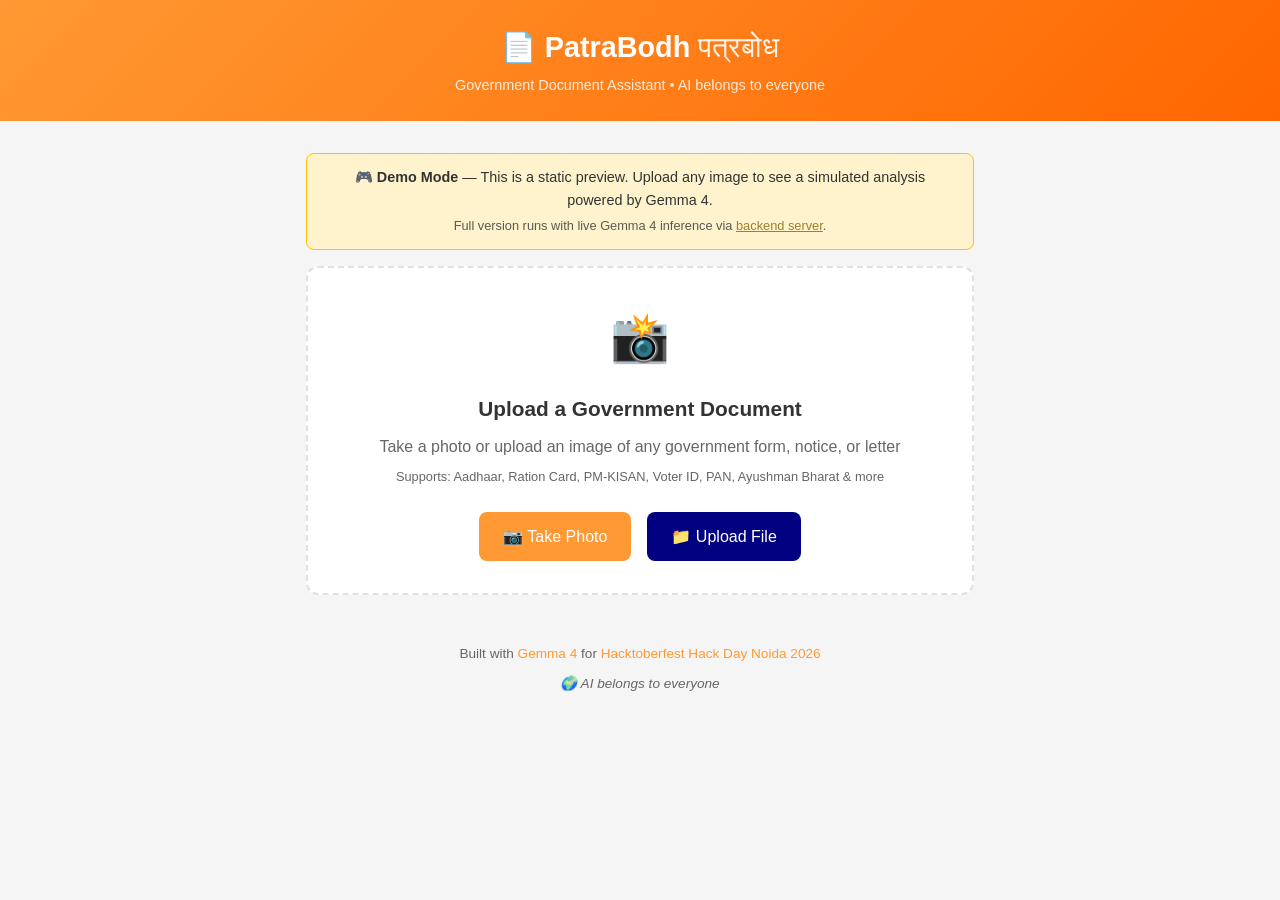
<file: docs/index.html>
<!DOCTYPE html>
<html lang="hi">
<head>
    <meta charset="UTF-8">
    <meta name="viewport" content="width=device-width, initial-scale=1.0">
    <title>PatraBodh 📄🔍 - Government Document Assistant</title>
    <link rel="stylesheet" href="style.css">
    <link rel="manifest" href="manifest.json">
    <meta name="theme-color" content="#FF9933">
    <meta name="description" content="Point your camera at any government form and get plain-language explanations in Hindi or English">
</head>
<body>
    <header>
        <div class="header-content">
            <h1>📄 PatraBodh <span class="subtitle">पत्रबोध</span></h1>
            <p class="tagline">Government Document Assistant • AI belongs to everyone</p>
        </div>
    </header>

    <main>
        <!-- Demo Banner -->
        <section class="demo-banner">
            <p>🎮 <strong>Demo Mode</strong> — This is a static preview. Upload any image to see a simulated analysis powered by Gemma 4.</p>
            <p class="demo-note">Full version runs with live Gemma 4 inference via <a href="https://github.com/kiru-ji/patrabodh">backend server</a>.</p>
        </section>

        <!-- Upload Section -->
        <section class="upload-section" id="uploadSection">
            <div class="upload-area" id="dropZone">
                <div class="upload-icon">📸</div>
                <h2>Upload a Government Document</h2>
                <p>Take a photo or upload an image of any government form, notice, or letter</p>
                <p class="supported">Supports: Aadhaar, Ration Card, PM-KISAN, Voter ID, PAN, Ayushman Bharat & more</p>
                
                <div class="upload-buttons">
                    <label class="btn btn-primary">
                        📷 Take Photo
                        <input type="file" accept="image/*" capture="environment" id="cameraInput" hidden>
                    </label>
                    <label class="btn btn-secondary">
                        📁 Upload File
                        <input type="file" accept="image/jpeg,image/png,image/webp" id="fileInput" hidden>
                    </label>
                </div>
            </div>
        </section>

        <!-- Preview Section -->
        <section class="preview-section hidden" id="previewSection">
            <div class="preview-container">
                <img id="previewImage" alt="Document preview">
                <button class="btn btn-small" id="changeImageBtn">Change Image</button>
            </div>
        </section>

        <!-- Loading Section -->
        <section class="loading-section hidden" id="loadingSection">
            <div class="spinner"></div>
            <p>Analyzing document with Gemma 4...</p>
            <p class="loading-subtitle">Reading text • Understanding fields • Generating explanation</p>
        </section>

        <!-- Results Section -->
        <section class="results-section hidden" id="resultsSection">
            <div class="results-header">
                <h2>📋 Document Analysis</h2>
                <button class="btn btn-small" id="analyzeAnotherBtn">Analyze Another</button>
            </div>

            <div class="result-card fields-card" id="fieldsCard">
                <h3>🏷️ Extracted Information</h3>
                <div id="fieldsContent"></div>
            </div>

            <div class="result-card analysis-card">
                <h3>📖 Explanation</h3>
                <div id="analysisContent" class="markdown-content"></div>
            </div>
        </section>

        <!-- Error Section -->
        <section class="error-section hidden" id="errorSection">
            <div class="error-card">
                <h3>⚠️ Error</h3>
                <p id="errorMessage"></p>
                <button class="btn btn-primary" id="retryBtn">Try Again</button>
            </div>
        </section>
    </main>

    <footer>
        <p>Built with <a href="https://ai.google.dev/gemma" target="_blank">Gemma 4</a> for 
        <a href="https://www.mlh.com/events/hacktoberfest-hack-day-noida" target="_blank">Hacktoberfest Hack Day Noida 2026</a></p>
        <p class="theme">🌍 AI belongs to everyone</p>
    </footer>

    <script src="app.js"></script>
</body>
</html>
</file>
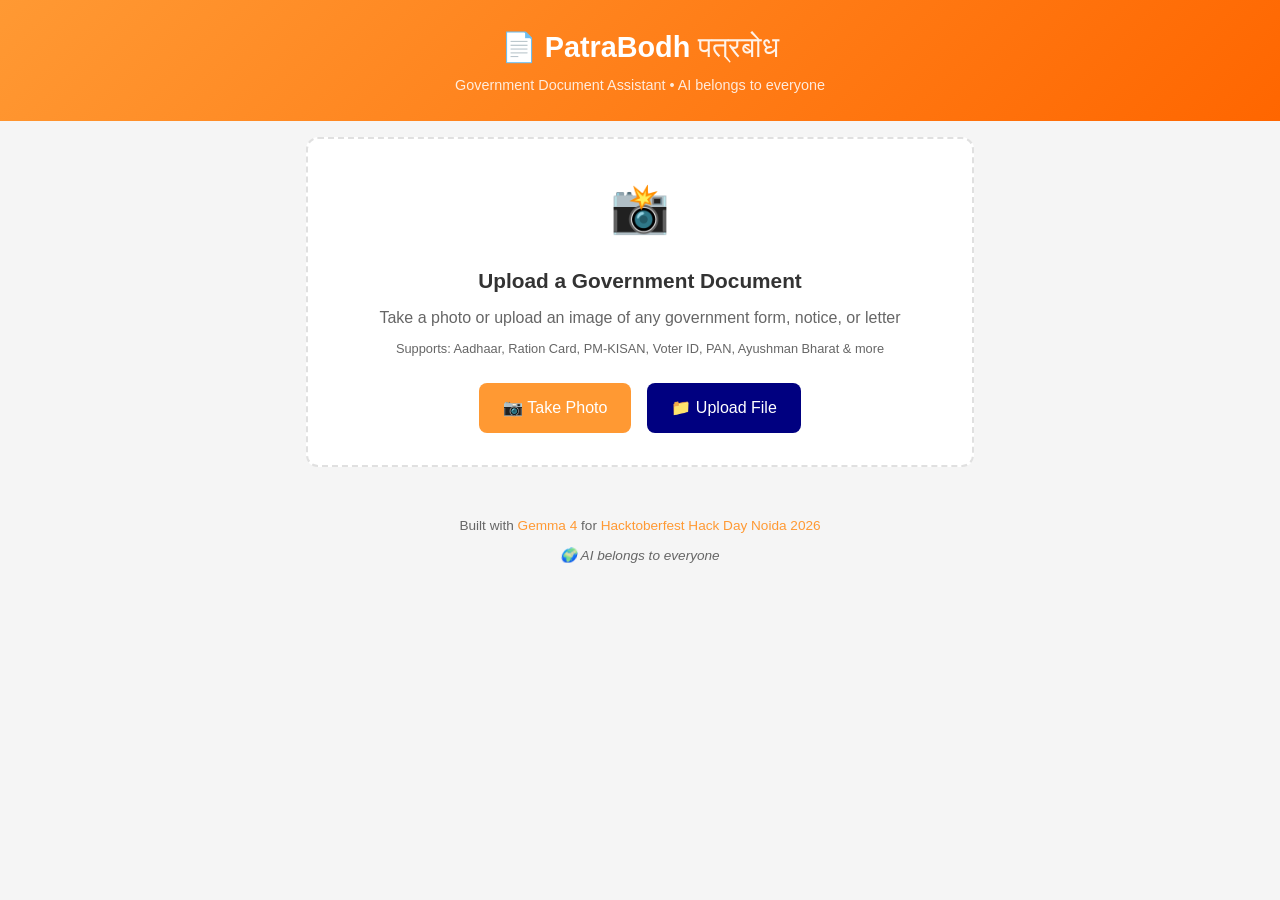
<file: static/index.html>
<!DOCTYPE html>
<html lang="hi">
<head>
    <meta charset="UTF-8">
    <meta name="viewport" content="width=device-width, initial-scale=1.0">
    <title>PatraBodh 📄🔍 - Government Document Assistant</title>
    <link rel="stylesheet" href="/static/style.css">
    <link rel="manifest" href="/static/manifest.json">
    <meta name="theme-color" content="#FF9933">
    <meta name="description" content="Point your camera at any government form and get plain-language explanations in Hindi or English">
</head>
<body>
    <header>
        <div class="header-content">
            <h1>📄 PatraBodh <span class="subtitle">पत्रबोध</span></h1>
            <p class="tagline">Government Document Assistant • AI belongs to everyone</p>
        </div>
    </header>

    <main>
        <!-- Upload Section -->
        <section class="upload-section" id="uploadSection">
            <div class="upload-area" id="dropZone">
                <div class="upload-icon">📸</div>
                <h2>Upload a Government Document</h2>
                <p>Take a photo or upload an image of any government form, notice, or letter</p>
                <p class="supported">Supports: Aadhaar, Ration Card, PM-KISAN, Voter ID, PAN, Ayushman Bharat & more</p>
                
                <div class="upload-buttons">
                    <label class="btn btn-primary">
                        📷 Take Photo
                        <input type="file" accept="image/*" capture="environment" id="cameraInput" hidden>
                    </label>
                    <label class="btn btn-secondary">
                        📁 Upload File
                        <input type="file" accept="image/jpeg,image/png,image/webp" id="fileInput" hidden>
                    </label>
                </div>
            </div>
        </section>

        <!-- Preview Section -->
        <section class="preview-section hidden" id="previewSection">
            <div class="preview-container">
                <img id="previewImage" alt="Document preview">
                <button class="btn btn-small" id="changeImageBtn">Change Image</button>
            </div>
        </section>

        <!-- Loading Section -->
        <section class="loading-section hidden" id="loadingSection">
            <div class="spinner"></div>
            <p>Analyzing document with Gemma 4...</p>
            <p class="loading-subtitle">Reading text • Understanding fields • Generating explanation</p>
        </section>

        <!-- Results Section -->
        <section class="results-section hidden" id="resultsSection">
            <div class="results-header">
                <h2>📋 Document Analysis</h2>
                <button class="btn btn-small" id="analyzeAnotherBtn">Analyze Another</button>
            </div>

            <!-- Structured Fields (if extracted) -->
            <div class="result-card fields-card hidden" id="fieldsCard">
                <h3>🏷️ Extracted Information</h3>
                <div id="fieldsContent"></div>
            </div>

            <!-- Full Analysis -->
            <div class="result-card analysis-card">
                <h3>📖 Explanation</h3>
                <div id="analysisContent" class="markdown-content"></div>
            </div>
        </section>

        <!-- Error Section -->
        <section class="error-section hidden" id="errorSection">
            <div class="error-card">
                <h3>⚠️ Error</h3>
                <p id="errorMessage"></p>
                <button class="btn btn-primary" id="retryBtn">Try Again</button>
            </div>
        </section>
    </main>

    <footer>
        <p>Built with <a href="https://ai.google.dev/gemma" target="_blank">Gemma 4</a> for 
        <a href="https://www.mlh.com/events/hacktoberfest-hack-day-noida" target="_blank">Hacktoberfest Hack Day Noida 2026</a></p>
        <p class="theme">🌍 AI belongs to everyone</p>
    </footer>

    <script src="/static/app.js"></script>
</body>
</html>
</file>
<file: docs/style.css>
/* PatraBodh - Mobile-Responsive Styles */

:root {
    --saffron: #FF9933;
    --white: #FFFFFF;
    --green: #138808;
    --blue: #000080;
    --bg: #f5f5f5;
    --card-bg: #ffffff;
    --text: #333333;
    --text-light: #666666;
    --border: #e0e0e0;
    --radius: 12px;
    --shadow: 0 2px 8px rgba(0,0,0,0.1);
}

* { margin: 0; padding: 0; box-sizing: border-box; }

body {
    font-family: -apple-system, BlinkMacSystemFont, 'Segoe UI', Roboto, sans-serif;
    background: var(--bg);
    color: var(--text);
    line-height: 1.6;
    min-height: 100vh;
}

/* Header */
header {
    background: linear-gradient(135deg, var(--saffron), #ff6600);
    color: var(--white);
    padding: 1.5rem 1rem;
    text-align: center;
}

header h1 { font-size: 1.8rem; margin-bottom: 0.25rem; }
header .subtitle { font-weight: normal; opacity: 0.9; }
header .tagline { font-size: 0.9rem; opacity: 0.85; }

/* Main */
main { max-width: 700px; margin: 0 auto; padding: 1rem; }

/* Upload Area */
.upload-area {
    background: var(--card-bg);
    border: 2px dashed var(--border);
    border-radius: var(--radius);
    padding: 2rem 1.5rem;
    text-align: center;
    transition: border-color 0.3s, background 0.3s;
}

.upload-area.dragover {
    border-color: var(--saffron);
    background: #fff8f0;
}

.upload-icon { font-size: 3rem; margin-bottom: 1rem; }
.upload-area h2 { font-size: 1.3rem; margin-bottom: 0.5rem; }
.upload-area p { color: var(--text-light); margin-bottom: 0.5rem; }
.upload-area .supported { font-size: 0.8rem; color: var(--text-light); margin-bottom: 1.5rem; }

.upload-buttons { display: flex; gap: 1rem; justify-content: center; flex-wrap: wrap; }

.btn {
    display: inline-flex;
    align-items: center;
    gap: 0.5rem;
    padding: 0.75rem 1.5rem;
    border: none;
    border-radius: 8px;
    font-size: 1rem;
    cursor: pointer;
    transition: transform 0.2s, box-shadow 0.2s;
    text-decoration: none;
}

.btn:hover { transform: translateY(-1px); box-shadow: var(--shadow); }
.btn:active { transform: translateY(0); }

.btn-primary { background: var(--saffron); color: var(--white); }
.btn-secondary { background: var(--blue); color: var(--white); }
.btn-small { padding: 0.4rem 1rem; font-size: 0.85rem; background: var(--text-light); color: var(--white); border-radius: 6px; border: none; cursor: pointer; }

/* Preview */
.preview-section { margin-top: 1rem; }
.preview-container { text-align: center; }
.preview-container img {
    max-width: 100%;
    max-height: 400px;
    border-radius: var(--radius);
    box-shadow: var(--shadow);
    margin-bottom: 1rem;
}

/* Loading */
.loading-section { text-align: center; padding: 3rem 1rem; }
.spinner {
    width: 48px; height: 48px;
    border: 4px solid var(--border);
    border-top-color: var(--saffron);
    border-radius: 50%;
    animation: spin 0.8s linear infinite;
    margin: 0 auto 1rem;
}
@keyframes spin { to { transform: rotate(360deg); } }
.loading-subtitle { font-size: 0.85rem; color: var(--text-light); margin-top: 0.5rem; }

/* Results */
.results-header { display: flex; justify-content: space-between; align-items: center; margin-bottom: 1rem; }
.results-header h2 { font-size: 1.3rem; }

.result-card {
    background: var(--card-bg);
    border-radius: var(--radius);
    padding: 1.5rem;
    margin-bottom: 1rem;
    box-shadow: var(--shadow);
}

.result-card h3 { font-size: 1.1rem; margin-bottom: 1rem; color: var(--blue); }

.markdown-content h2 { font-size: 1.1rem; margin: 1.2rem 0 0.5rem; color: var(--saffron); }
.markdown-content h3 { font-size: 1rem; margin: 1rem 0 0.4rem; }
.markdown-content ul, .markdown-content ol { padding-left: 1.5rem; margin: 0.5rem 0; }
.markdown-content li { margin: 0.3rem 0; }
.markdown-content strong { color: var(--text); }
.markdown-content p { margin: 0.5rem 0; }

/* Fields table */
.fields-table { width: 100%; border-collapse: collapse; font-size: 0.9rem; }
.fields-table th, .fields-table td { padding: 0.5rem; text-align: left; border-bottom: 1px solid var(--border); }
.fields-table th { color: var(--text-light); font-weight: 600; }
.field-required { color: #d32f2f; font-weight: bold; }

/* Error */
.error-card {
    background: #fff3f3;
    border: 1px solid #ffcdd2;
    border-radius: var(--radius);
    padding: 1.5rem;
    text-align: center;
}
.error-card h3 { color: #d32f2f; margin-bottom: 0.5rem; }

/* Footer */
footer {
    text-align: center;
    padding: 2rem 1rem;
    color: var(--text-light);
    font-size: 0.85rem;
}
footer a { color: var(--saffron); text-decoration: none; }
footer .theme { margin-top: 0.5rem; font-style: italic; }

/* Utility */
.hidden { display: none !important; }

/* Responsive */
@media (max-width: 480px) {
    header h1 { font-size: 1.4rem; }
    .upload-buttons { flex-direction: column; }
    .btn { width: 100%; justify-content: center; }
    .results-header { flex-direction: column; gap: 0.5rem; align-items: flex-start; }
}

/* GitHub Pages Demo Mode Styles */
.demo-banner {
    background: #fff3cd;
    border: 1px solid #ffc107;
    border-radius: 8px;
    padding: 12px 20px;
    margin: 16px auto;
    max-width: 700px;
    text-align: center;
    font-size: 0.9rem;
}
.demo-banner a { color: #856404; }
.demo-note { font-size: 0.8rem; margin-top: 4px; opacity: 0.8; }

.fields-table {
    width: 100%;
    border-collapse: collapse;
    margin: 12px 0;
}
.fields-table th, .fields-table td {
    border: 1px solid #ddd;
    padding: 8px 12px;
    text-align: left;
}
.fields-table th {
    background: #FF9933;
    color: white;
}
.field-group {
    margin: 8px 0;
    padding: 6px 0;
    border-bottom: 1px solid #eee;
}
</file>
<file: static/style.css>
/* PatraBodh - Mobile-Responsive Styles */

:root {
    --saffron: #FF9933;
    --white: #FFFFFF;
    --green: #138808;
    --blue: #000080;
    --bg: #f5f5f5;
    --card-bg: #ffffff;
    --text: #333333;
    --text-light: #666666;
    --border: #e0e0e0;
    --radius: 12px;
    --shadow: 0 2px 8px rgba(0,0,0,0.1);
}

* { margin: 0; padding: 0; box-sizing: border-box; }

body {
    font-family: -apple-system, BlinkMacSystemFont, 'Segoe UI', Roboto, sans-serif;
    background: var(--bg);
    color: var(--text);
    line-height: 1.6;
    min-height: 100vh;
}

/* Header */
header {
    background: linear-gradient(135deg, var(--saffron), #ff6600);
    color: var(--white);
    padding: 1.5rem 1rem;
    text-align: center;
}

header h1 { font-size: 1.8rem; margin-bottom: 0.25rem; }
header .subtitle { font-weight: normal; opacity: 0.9; }
header .tagline { font-size: 0.9rem; opacity: 0.85; }

/* Main */
main { max-width: 700px; margin: 0 auto; padding: 1rem; }

/* Upload Area */
.upload-area {
    background: var(--card-bg);
    border: 2px dashed var(--border);
    border-radius: var(--radius);
    padding: 2rem 1.5rem;
    text-align: center;
    transition: border-color 0.3s, background 0.3s;
}

.upload-area.dragover {
    border-color: var(--saffron);
    background: #fff8f0;
}

.upload-icon { font-size: 3rem; margin-bottom: 1rem; }
.upload-area h2 { font-size: 1.3rem; margin-bottom: 0.5rem; }
.upload-area p { color: var(--text-light); margin-bottom: 0.5rem; }
.upload-area .supported { font-size: 0.8rem; color: var(--text-light); margin-bottom: 1.5rem; }

.upload-buttons { display: flex; gap: 1rem; justify-content: center; flex-wrap: wrap; }

.btn {
    display: inline-flex;
    align-items: center;
    gap: 0.5rem;
    padding: 0.75rem 1.5rem;
    border: none;
    border-radius: 8px;
    font-size: 1rem;
    cursor: pointer;
    transition: transform 0.2s, box-shadow 0.2s;
    text-decoration: none;
}

.btn:hover { transform: translateY(-1px); box-shadow: var(--shadow); }
.btn:active { transform: translateY(0); }

.btn-primary { background: var(--saffron); color: var(--white); }
.btn-secondary { background: var(--blue); color: var(--white); }
.btn-small { padding: 0.4rem 1rem; font-size: 0.85rem; background: var(--text-light); color: var(--white); border-radius: 6px; border: none; cursor: pointer; }

/* Preview */
.preview-section { margin-top: 1rem; }
.preview-container { text-align: center; }
.preview-container img {
    max-width: 100%;
    max-height: 400px;
    border-radius: var(--radius);
    box-shadow: var(--shadow);
    margin-bottom: 1rem;
}

/* Loading */
.loading-section { text-align: center; padding: 3rem 1rem; }
.spinner {
    width: 48px; height: 48px;
    border: 4px solid var(--border);
    border-top-color: var(--saffron);
    border-radius: 50%;
    animation: spin 0.8s linear infinite;
    margin: 0 auto 1rem;
}
@keyframes spin { to { transform: rotate(360deg); } }
.loading-subtitle { font-size: 0.85rem; color: var(--text-light); margin-top: 0.5rem; }

/* Results */
.results-header { display: flex; justify-content: space-between; align-items: center; margin-bottom: 1rem; }
.results-header h2 { font-size: 1.3rem; }

.result-card {
    background: var(--card-bg);
    border-radius: var(--radius);
    padding: 1.5rem;
    margin-bottom: 1rem;
    box-shadow: var(--shadow);
}

.result-card h3 { font-size: 1.1rem; margin-bottom: 1rem; color: var(--blue); }

.markdown-content h2 { font-size: 1.1rem; margin: 1.2rem 0 0.5rem; color: var(--saffron); }
.markdown-content h3 { font-size: 1rem; margin: 1rem 0 0.4rem; }
.markdown-content ul, .markdown-content ol { padding-left: 1.5rem; margin: 0.5rem 0; }
.markdown-content li { margin: 0.3rem 0; }
.markdown-content strong { color: var(--text); }
.markdown-content p { margin: 0.5rem 0; }

/* Fields table */
.fields-table { width: 100%; border-collapse: collapse; font-size: 0.9rem; }
.fields-table th, .fields-table td { padding: 0.5rem; text-align: left; border-bottom: 1px solid var(--border); }
.fields-table th { color: var(--text-light); font-weight: 600; }
.field-required { color: #d32f2f; font-weight: bold; }

/* Error */
.error-card {
    background: #fff3f3;
    border: 1px solid #ffcdd2;
    border-radius: var(--radius);
    padding: 1.5rem;
    text-align: center;
}
.error-card h3 { color: #d32f2f; margin-bottom: 0.5rem; }

/* Footer */
footer {
    text-align: center;
    padding: 2rem 1rem;
    color: var(--text-light);
    font-size: 0.85rem;
}
footer a { color: var(--saffron); text-decoration: none; }
footer .theme { margin-top: 0.5rem; font-style: italic; }

/* Utility */
.hidden { display: none !important; }

/* Responsive */
@media (max-width: 480px) {
    header h1 { font-size: 1.4rem; }
    .upload-buttons { flex-direction: column; }
    .btn { width: 100%; justify-content: center; }
    .results-header { flex-direction: column; gap: 0.5rem; align-items: flex-start; }
}
</file>
